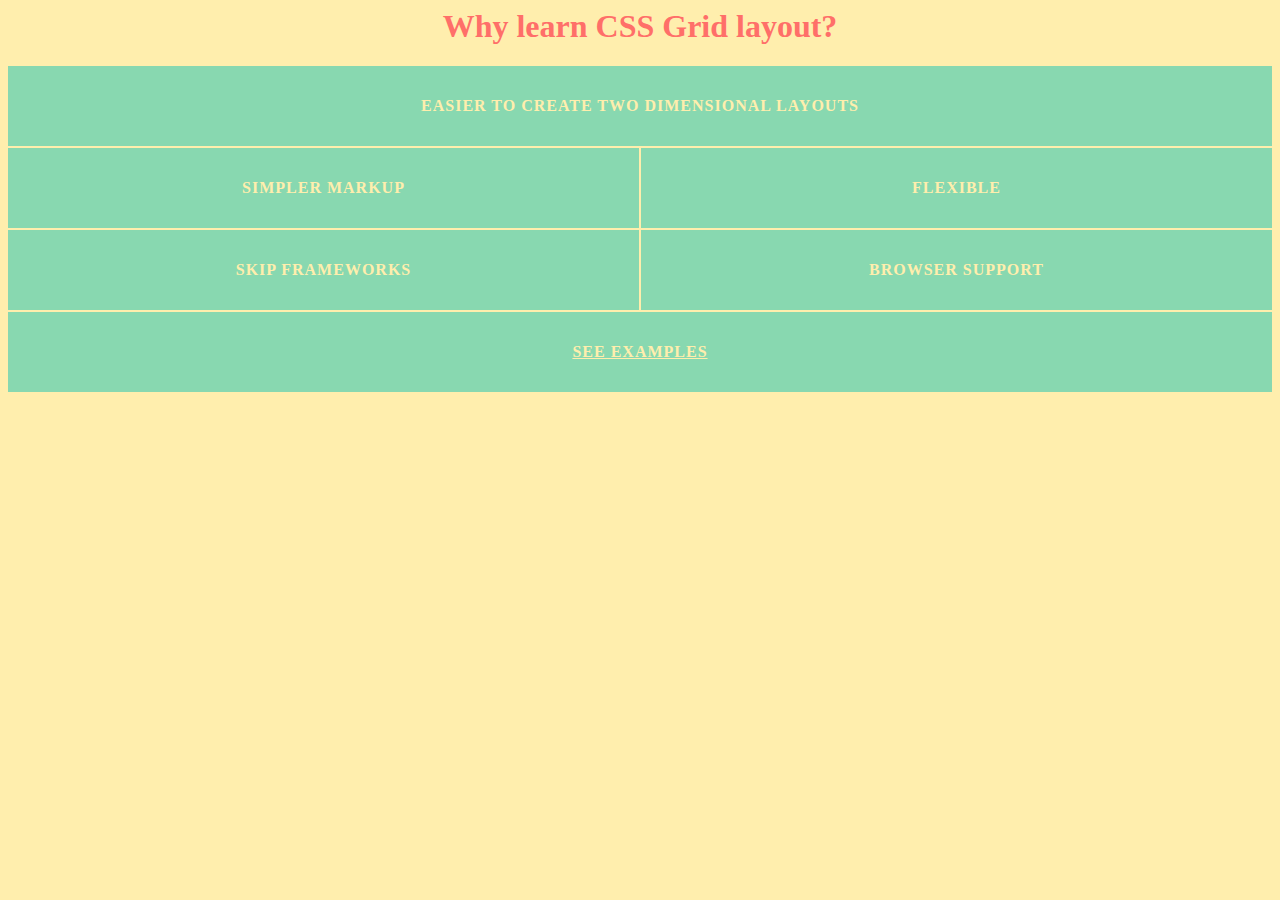
<file: cssGrid/index.html>
<html>
    <head>
        <link rel="stylesheet" href="index.css">
    </head>
    <body>
        <h1>Why learn CSS Grid layout?</h1>
        <!-- https://caniuse.com/#feat=css-grid -->
        <ul class="list">
            <li>EASIER TO CREATE TWO DIMENSIONAL LAYOUTS</li>
            <li>SIMPLER MARKUP</li>
            <li>FLEXIBLE</li>
            <li>SKIP FRAMEWORKS</li>
            <li>BROWSER SUPPORT</li>
            <li><a href="examples.html">SEE EXAMPLES</a></li>
        </ul>
    </body>
</html>
</file>
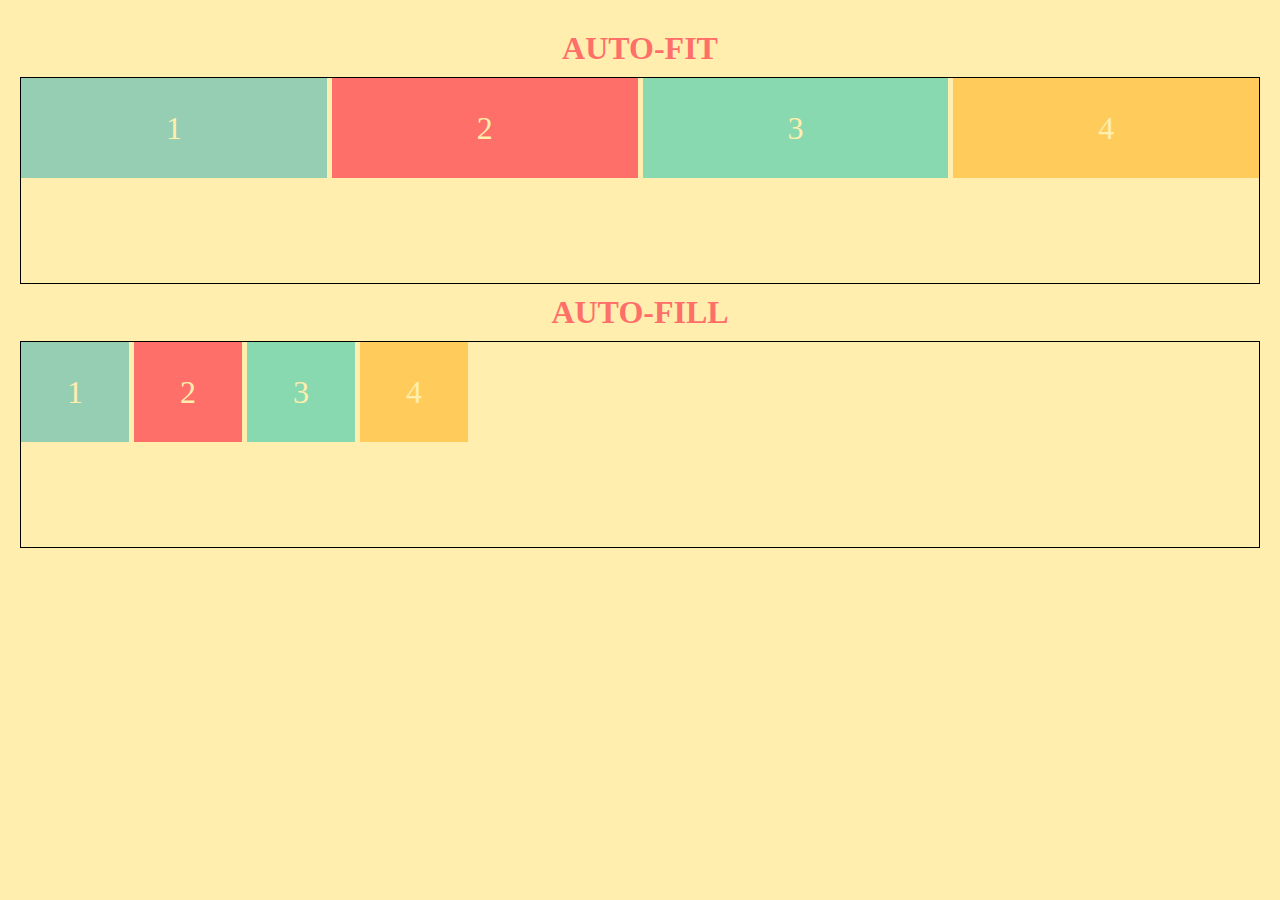
<file: cssGrid/autoFillVsAutoFit/index.html>
<html>
    <head>
        <link rel="stylesheet" href="index.css">
        <link rel="stylesheet" href="basic.css">

    </head>
    <body>
        <h1 class="title">AUTO-FIT</h1>
        <div class="container">
            <div>1</div>
            <div>2</div>
            <div>3</div>
            <div>4</div>
        </div>
        <h1 class="title">AUTO-FILL</h1>
        <div class="container2">
            <div>1</div>
            <div>2</div>
            <div>3</div>
            <div>4</div>
        </div>
    </body>
</html>
</file>
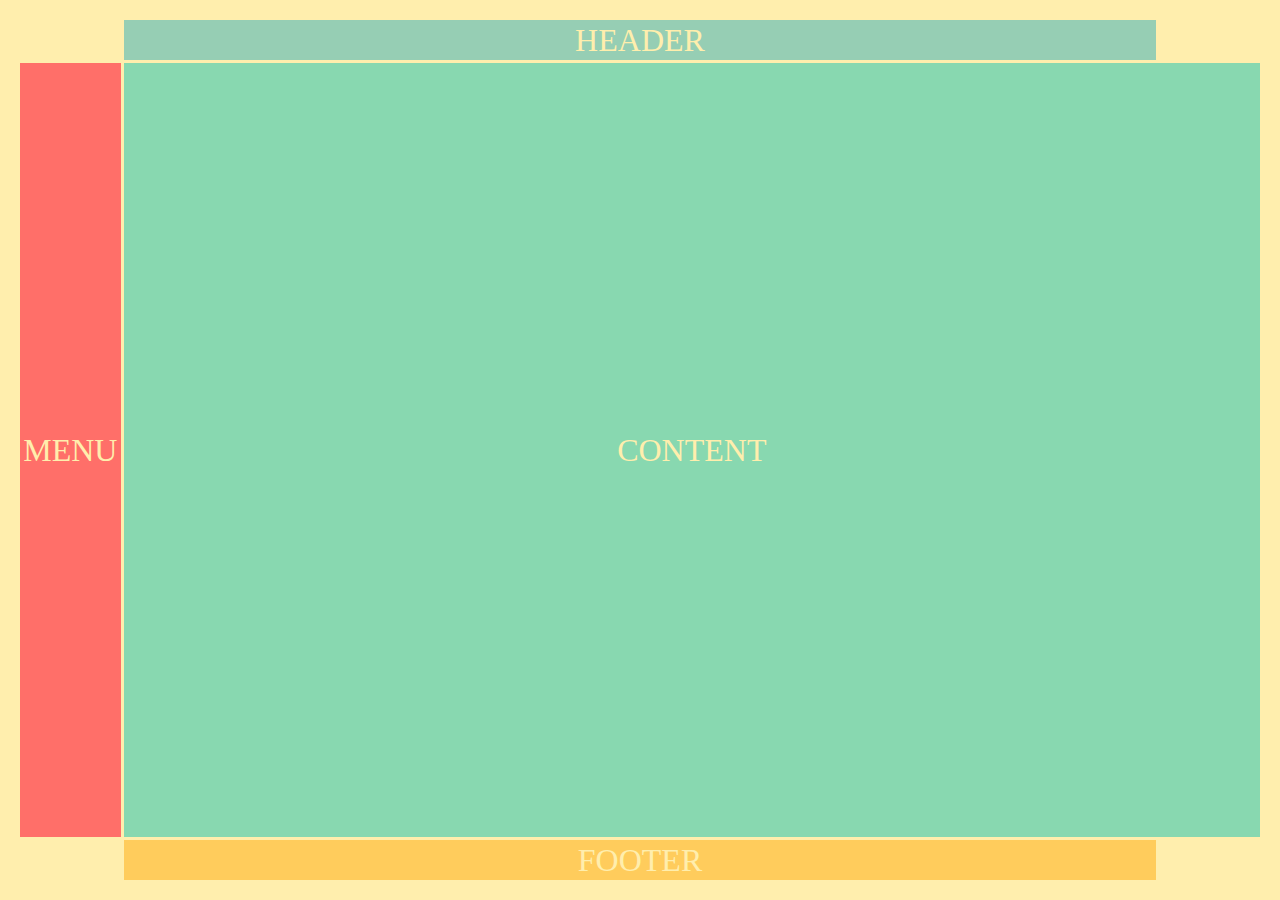
<file: cssGrid/example2/index.html>
<html>
    <head>
        <link rel="stylesheet" href="index.css">
        <link rel="stylesheet" href="basic.css">
    </head>
    <body>
        <div class="container">
            <div class="header">HEADER</div>
            <div class="menu">MENU</div>
            <div class="content">CONTENT</div>
            <div class="footer">FOOTER</div>
        </div>
    </body>
</html>
</file>
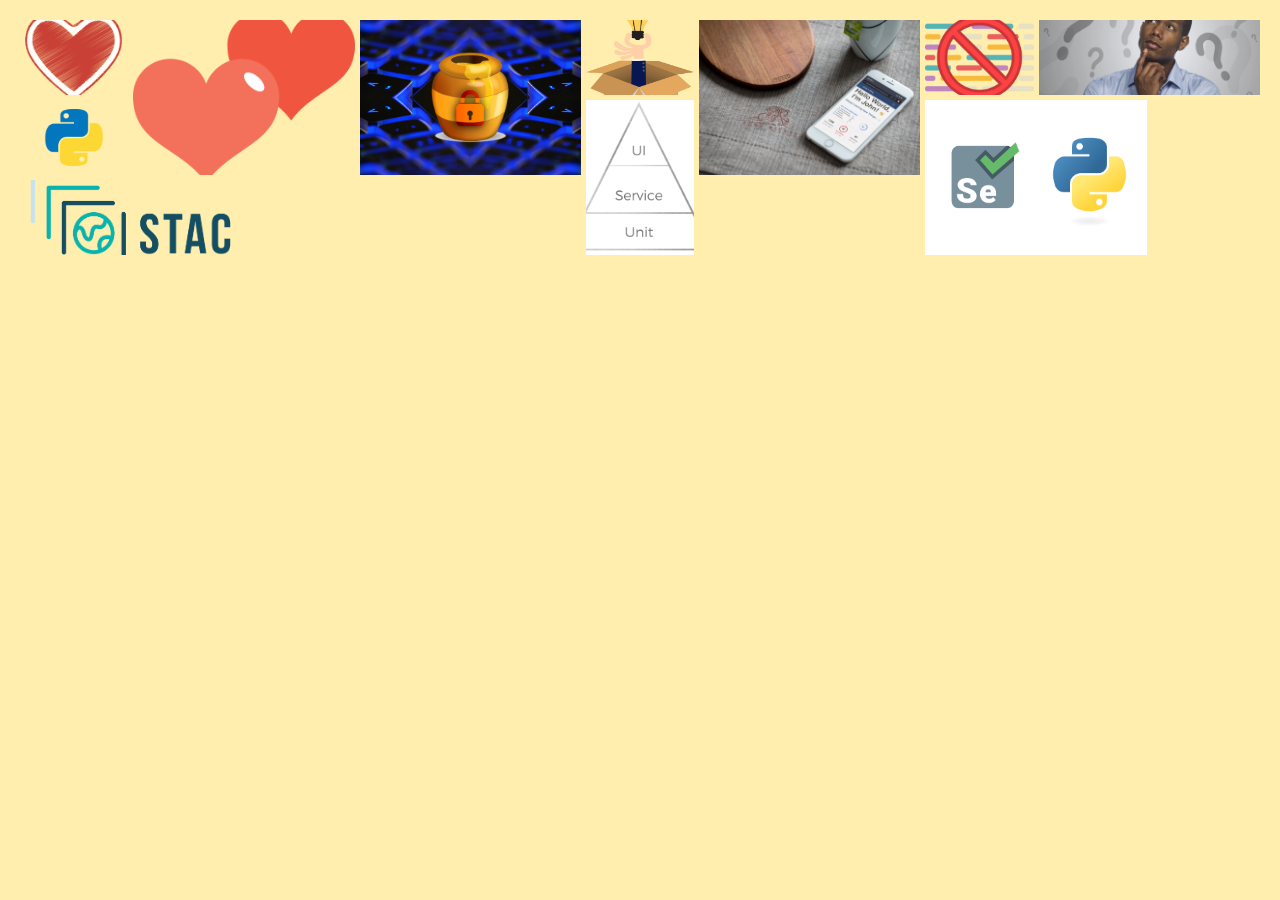
<file: cssGrid/example3/index.html>
<html>
    <head>
        <link rel="stylesheet" href="index.css">
        <link rel="stylesheet" href="basic.css">
    </head>
    <body>
        <div class="container">
            <div class="normal"><img src="img/heart.png"/></div>
            <div  class="big"><img src="img/hearts.png"/></div>
            <div class="big"><img src="img/honeypot.jpg"/></div>
            <div class="normal"><img src="img/idea_coming_out_of_box.png"/></div>
            <div class="big"><img src="img/iphone.jpeg"/></div>
            <div class="normal"><img src="img/prettierLogo.png"/></div>
            <div class="horizontal"><img src="img/man_thinking.jpg"/></div>
            <div class="normal"><img src="img/python_logo.png"/></div>
            <div class="big"><img src="img/selenium_python.jpg"/></div>
            <div class="horizontal"><img src="img/STAC.png"/></div>
            <div class="vertical"><img src="img/test_pyramid.png"/></div>
        </div>
    </body>
</html>
</file>
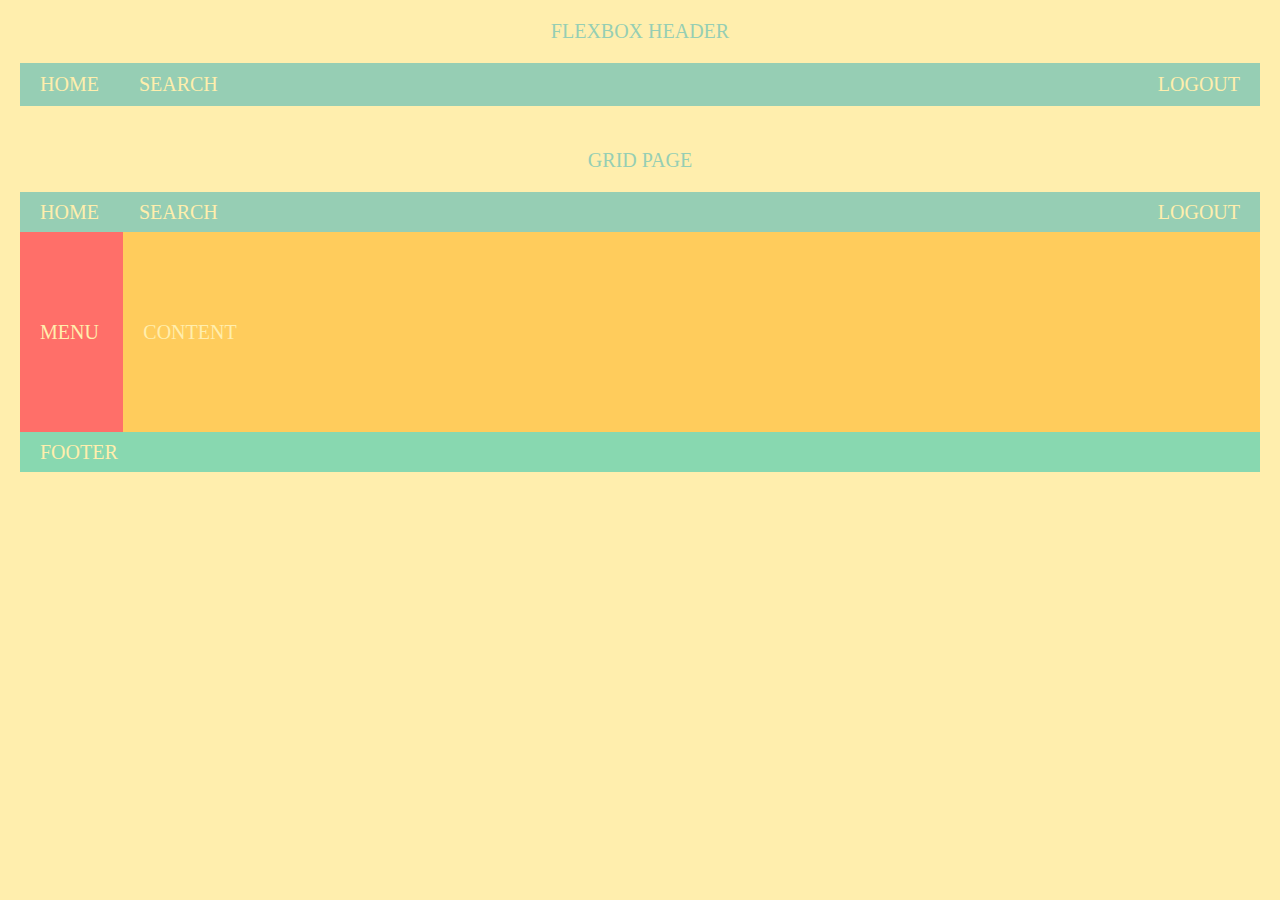
<file: cssGrid/flexboxPlusCSSGrid/index.html>
<html>
    <head>
        <link rel="stylesheet" href="basic.css">
        <link rel="stylesheet" href="index.css">
    </head>
    <body>
        <p>FLEXBOX HEADER</p>
        <div class="flexbox-header">
            <div>HOME</div>
            <div>SEARCH</div>
            <div>LOGOUT</div>
        </div>
        <br>
        <p>GRID PAGE</p>
        <div class="grid-page">
            <div class="header">
                <div>HOME</div>
                <div>SEARCH</div>
                <div>LOGOUT</div>
            </div>
            <div class="menu">MENU</div>
            <div class="content">CONTENT</div>
            <div class="footer">FOOTER</div>
        </div>
    </body>
</html>
</file>
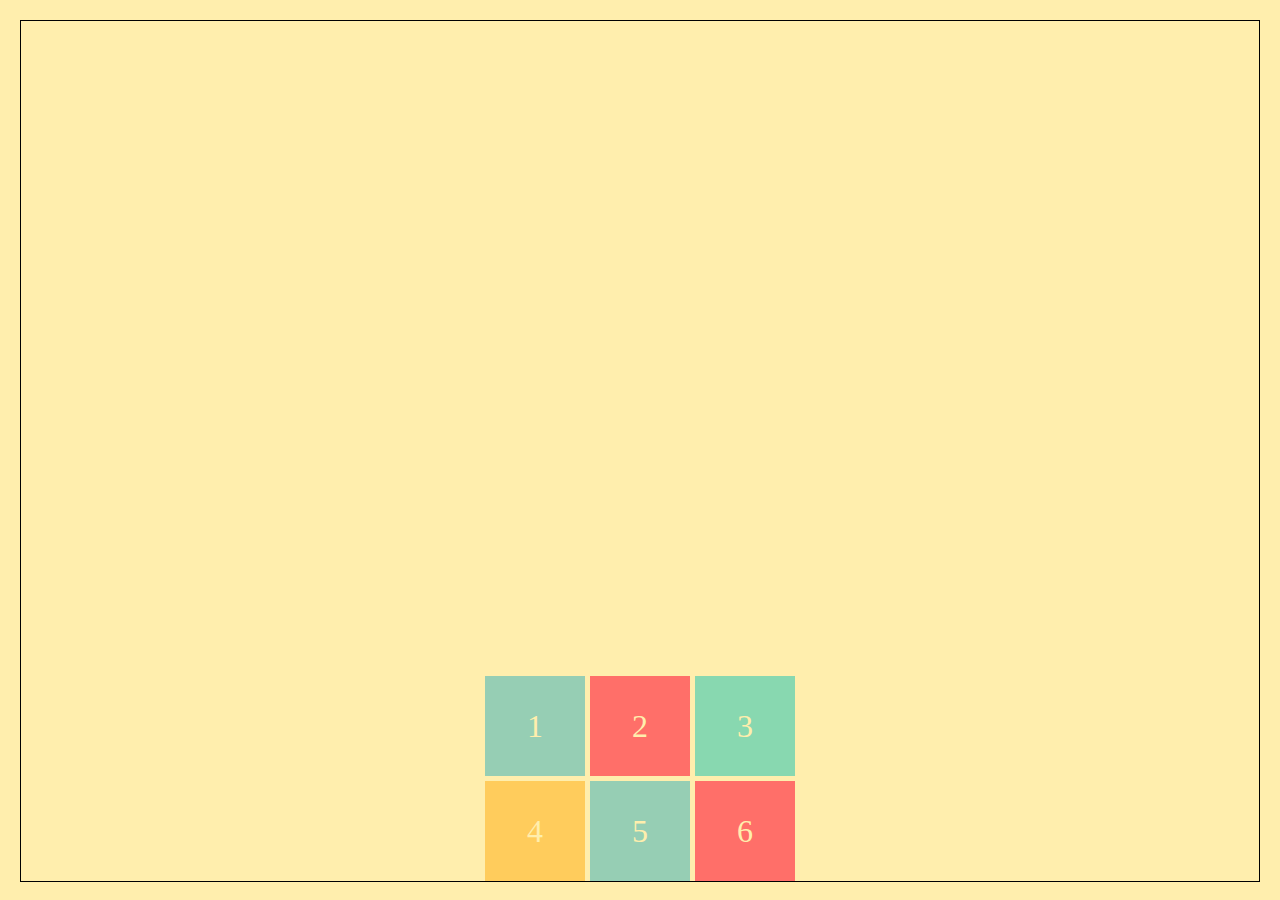
<file: cssGrid/justifyContent/index.html>
<html>
    <head>
        <link rel="stylesheet" href="index.css">
        <link rel="stylesheet" href="basic.css">

    </head>
    <body>
        <div class="container">
            <div>1</div>
            <div>2</div>
            <div>3</div>
            <div>4</div>
            <div>5</div>
            <div>6</div>
        </div>
    </body>
</html>
</file>
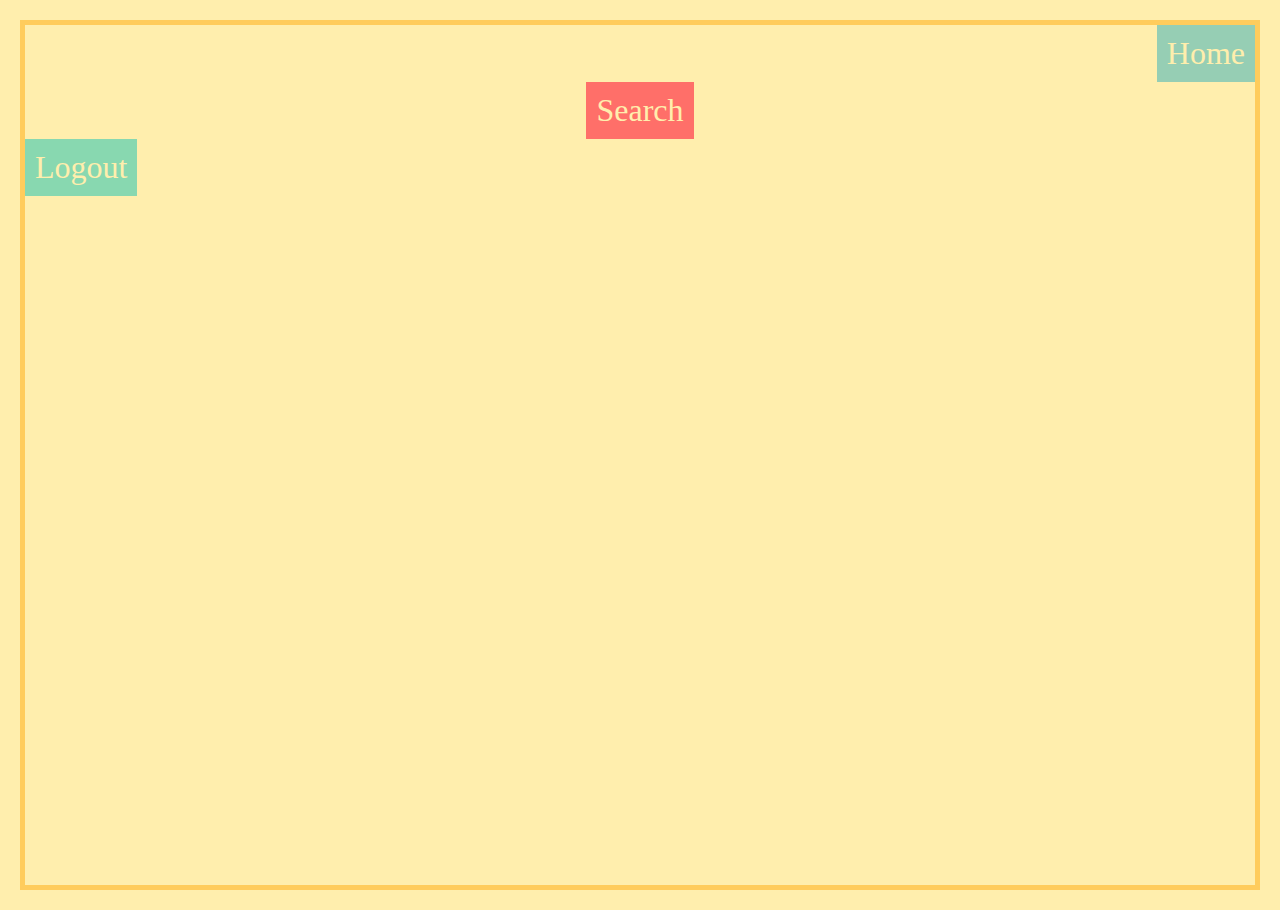
<file: flexbox/basics/index.html>
<html>
    <head>
        <link rel="stylesheet" href="basic.css">
        <link rel="stylesheet" href="index.css">
    </head>
    <body>
        <nav class="container">
            <div class="home">Home</div>
            <div class="search">Search</div>
            <div class="logout">Logout</div>
        </nav>
    </body>
</html>
</file>
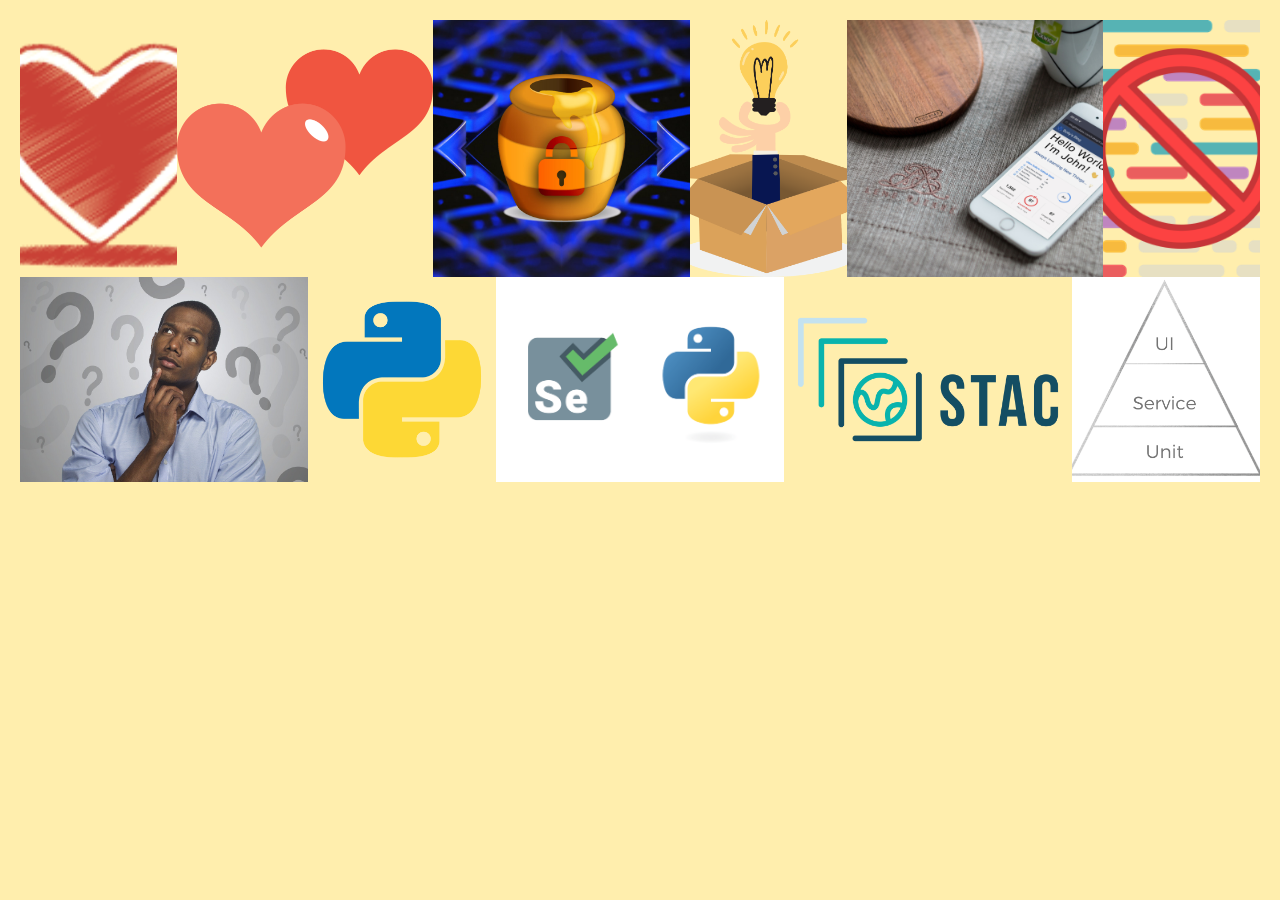
<file: flexbox/imageGrid/index.html>
<html>
    <head>
        <link rel="stylesheet" href="index.css">
        <link rel="stylesheet" href="basic.css">
    </head>
    <body>
        <div class="container">
            <div class="normal"><img src="heart.png"/></div>
            <div  class="big"><img src="hearts.png"/></div>
            <div class="big"><img src="honeypot.jpg"/></div>
            <div class="normal"><img src="idea_coming_out_of_box.png"/></div>
            <div class="big"><img src="iphone.jpeg"/></div>
            <div class="normal"><img src="prettierLogo.png"/></div>
            <div class="big"><img src="man_thinking.jpg"/></div>
            <div class="normal"><img src="python_logo.png"/></div>
            <div class="big"><img src="selenium_python.jpg"/></div>
            <div class="big"><img src="STAC.png"/></div>
            <div class="normal"><img src="test_pyramid.png"/></div>
        </div>
    </body>
</html>
</file>
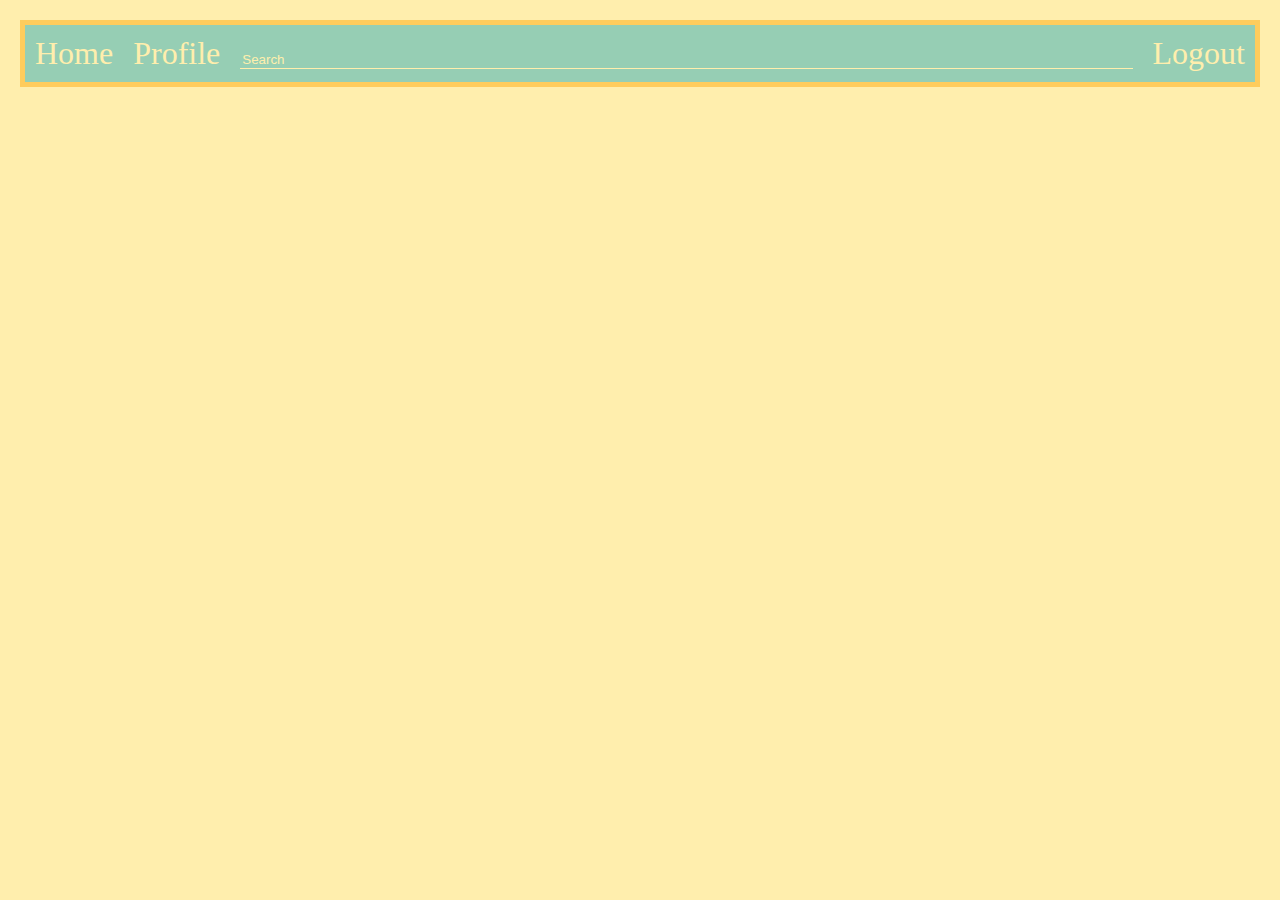
<file: flexbox/navBar/index.html>
<html>
    <head>
        <link rel="stylesheet" href="basic.css">
        <link rel="stylesheet" href="index.css">
    </head>
    <body>
        <nav>
            <ul class="container">
                <li>Home</li>
                <li>Profile</li>
                <li class="search">
                    <input type="text" class="search-input" placeholder="Search">
                </li>
                <li>Logout</li>
            </ul>
        </nav>
    </body>
</html>
</file>
<file: cssGrid/index.css>
h1 {
    color: #ff6f69;
    text-align: center; 
}

ul {
    list-style-type: none;
    padding-left: 0;
}

.list {
    padding-left: 0;
    display: grid;
    grid-gap: 2px;
    grid-template-columns: 1fr 1fr;
    grid-auto-rows: 80px;
}

.list :nth-child(1) {
    grid-column: 1/ span 2;
}

.list :nth-child(6) {
    grid-column: 1/ span 2;
}

li:hover {
    background-color: #ff6f69;	
}

a {
    color: #ffeead;
}

li {
    background-color: #88d8b0;
    display: flex;
    align-items: center;
    justify-content: center;
    color: 	#ffeead;
    font-weight: 800;
    letter-spacing: 1px;
}

html, body {
    background: #ffeead;
}
</file>
<file: cssGrid/autoFillVsAutoFit/index.css>
.container {
    border: 1px solid black;
    display: grid;
    grid-gap: 5px;
    grid-template-columns: repeat(auto-fit, minmax(100px, 1fr));
    grid-template-rows: 100px 100px;
}

.container2 {
    border: 1px solid black;
    display: grid;
    grid-gap: 5px;
    grid-template-columns: repeat(auto-fill, minmax(100px, 1fr));
    grid-template-rows: 100px 100px;
}
</file>
<file: cssGrid/autoFillVsAutoFit/basic.css>
html, body {
    background-color: #ffeead;
    margin: 10px;
  }
  
  .container > div {
    display: flex;
    justify-content: center;
    align-items: center;
    font-size: 2em;
    color: #ffeead;
  }
  
  .container > div:nth-child(1n) {
    background-color: #96ceb4;	
  }
  
  .container > div:nth-child(3n) {
    background-color: #88d8b0;
  }
  
  .container > div:nth-child(2n) {
    background-color: #ff6f69;
  }
  
  .container > div:nth-child(4n) {
    background-color: #ffcc5c;
  }
  
  
  .container2 > div {
    display: flex;
    justify-content: center;
    align-items: center;
    font-size: 2em;
    color: #ffeead;
  }
  
  .container2 > div:nth-child(1n) {
    background-color: #96ceb4;	
  }
  
  .container2 > div:nth-child(3n) {
    background-color: #88d8b0;
  }
  
  .container2 > div:nth-child(2n) {
    background-color: #ff6f69;
  }
  
  .container2 > div:nth-child(4n) {
    background-color: #ffcc5c;
  }
  
  .title {
    color: #ff6f69;
    background-color: #ffeead;
    text-align: center;
    padding: 10px 0;
    margin: 0px;
  }
</file>
<file: cssGrid/example2/index.css>
.container {
    height: 100%;
    display: grid;
    grid-gap: 3px;
    grid-template: 40px auto 40px / repeat(12, 1fr); /* 2 columns, 2 rows */
    grid-template-areas: 
    ". h h h h h h h h h h ."
    "m c c c c c c c c c c c"
    ". f f f f f f f f f f ."
}

.header {
    grid-area: h;
}

.menu {
    grid-area: m;
}

.content {
    grid-area: c;
}

.footer {
    grid-area: f;
}
</file>
<file: cssGrid/example2/basic.css>
.container > div {
    display: flex;
    justify-content: center;
    align-items: center;
    font-size: 2em;
    color: #ffeead;
}

html, body {
  background-color: #ffeead;
  margin: 10px;
}

.container > div:nth-child(1n) {
  background-color: #96ceb4;	
}

.container > div:nth-child(3n) {
  background-color: #88d8b0;
}

.container > div:nth-child(2n) {
      background-color: #ff6f69;
}

.container > div:nth-child(4n) {
      background-color: #ffcc5c;
}
</file>
<file: cssGrid/example3/index.css>
.container {
    display: grid;
    grid-gap: 5px;
    grid-template-columns: repeat(auto-fit, minmax(100px, 1fr));
    grid-auto-rows: 75px;
    grid-auto-flow: dense;
}

.horizontal {
    grid-column: span 2;
}

.vertical {
    grid-row: span 2;
}

.big {
    grid-column: span 2;
    grid-row: span 2;
}
</file>
<file: cssGrid/example3/basic.css>
.container > div {
  display: flex;
  justify-content: center;
  align-items: center;
  font-size: 2em;
  color: #ffeead;
}

.container > div > img {
  width: 100%;
  height: 100%;
  object-fit: cover;
}

html, body {
  background-color: #ffeead;
  margin: 10px;
}
</file>
<file: cssGrid/flexboxPlusCSSGrid/basic.css>
html, body {
    background-color: #ffeead;
    margin: 10px;
    font-size: 20px;
  }
  
  p {
    color: #96ceb4;
    text-align: center;
  }
  
  .flexbox-header > div {
    display: flex;
    font-size: 1em;
    padding: 10px 20px;
  }
  
  .flexbox-header {
    background-color: #96ceb4;
    color: #ffeead;
  }
  
  
  .header {
      background-color: #96ceb4;	
  }
  
  .header :nth-child(2) {
      padding: 0 40px;
  }
  
  .menu {
      background-color: #ff6f69;
  }
  
  .content {
      background-color: #ffcc5c;
  }
  
  .footer {
      background-color: #88d8b0;
  }
  
  .grid-page > div {
      color: #ffeead;
      display: flex;
      align-items: center;
      padding: 0px 20px;
  }
</file>
<file: cssGrid/flexboxPlusCSSGrid/index.css>
.flexbox-header {
    display: flex;
}

.flexbox-header > div:nth-child(3) {
    margin-left: auto;
}

.grid-page {
    display: grid;
    grid-template-columns: repeat(12, 1fr);
    grid-template-rows: 40px 200px 40px;
}

.header {
    grid-column: 1 / -1;
    display: flex;
}

.header > div:nth-child(3) {
    margin-left: auto;
}

.menu {
    grid-column: 1 / 2;
}

.content {
    grid-column: 2 / -1;
}

.footer {
    grid-column: 1 / -1;
}
</file>
<file: cssGrid/justifyContent/index.css>
.container {
    border: 1px solid black;
    height: 100%;
    display: grid;
    grid-gap: 5px;
    grid-template-columns: repeat(3, 100px);
    grid-template-rows: repeat(2, 100px);
    justify-content: center;
    align-content: end;
}
</file>
<file: cssGrid/justifyContent/basic.css>
.container > div {
    display: flex;
    justify-content: center;
    align-items: center;
    font-size: 2em;
    color: #ffeead;
  }
  
  html, body {
    box-sizing: border-box;
    background-color: #ffeead;
    height: 100%;
    padding: 10px;
    margin: 0px;
  }
  
  .container > div:nth-child(1n) {
    background-color: #96ceb4;	
  }
  
  .container > div:nth-child(3n) {
    background-color: #88d8b0;
  }
  
  .container > div:nth-child(2n) {
    background-color: #ff6f69;
  }
  
  .container > div:nth-child(4n) {
    background-color: #ffcc5c;
  }
</file>
<file: flexbox/basics/basic.css>
.container > div {
    padding: 10px;
    text-align: center;
    font-size: 2em;
    color: #ffeead;
  }
  
  html, body {
    background-color: #ffeead;
    margin: 10px;
  }
  
  .container > div:nth-child(1) {
    background-color: #96ceb4;	
  }
  
  .container > div:nth-child(2) {
    background-color: #ff6f69;
  }
  
  .container > div:nth-child(3) {
    background-color: #88d8b0;
  }
  
  .container > div:nth-child(4) {
    background-color: #ff6f69;
  }
</file>
<file: flexbox/basics/index.css>
.container {
    border: 5px solid #ffcc5c;
    display: flex;
    flex-direction: column;
    justify-content: space-end; /* center, space-around, space-between, space-evenly, flex-start, flex-end */
    height: 100%;
    align-items: center;
}

.logout {
    align-self: flex-start;
}

.home {
    align-self : flex-end;

}

/* flex-grow, flex-shrink, flex-basis */
/* .home, .logout {
    flex: 1; 
} */
</file>
<file: flexbox/imageGrid/index.css>
.container {
    display: flex;
    flex-wrap: wrap;
}

.container > div > img {
    width: 100%;
    height: 100%;
    object-fit: cover;
}

.container > .normal {
    flex: 1 1 150px;
}

.container > .big {
    flex: 1 1 250px;
}
</file>
<file: flexbox/imageGrid/basic.css>
html, body {
    background-color: #ffeead;
    margin: 10px;
}
</file>
<file: flexbox/navBar/basic.css>
.container > li {
    padding: 10px;
    text-align: center;
    font-size: 2em;
    color: #ffeead;
    box-sizing: border-box;
    background-color: #96ceb4;
    list-style-type: none;
  }
  
  html, body {
    background-color: #ffeead;
    margin: 10px;
  }
  
  .container {
    padding: 0;
  }
  .search-input {
    background: #ff6e68;
    border: 0;
    width: 100%;
    outline: 0;
    background: transparent;
    border-bottom: 1px solid #ffeead;
    color: #ffeead;
  }
  ::placeholder{
    color: #ffeead;
  }
  
  .search-input:focus {
    outline: none;
  }
  
  .container > li {
    background-color: #96ceb4;
  }
  
  
  /*.container > div:nth-child(2) {
    background-color: #ff6f69;
  }
  
  .container > div:nth-child(3) {
    background-color: #88d8b0;
  }
  
  .container > div:nth-child(4) {
    background-color: #96ceb4;
  }
  */
</file>
<file: flexbox/navBar/index.css>
.container {
    border: 5px solid #ffcc5c;
    display: flex;
  }
  
  .search {
    flex: 1;
  }
  
  @media all and (max-width: 600px) {
    .container {
      flex-wrap: wrap;
    }
    .container > li {
      flex: 1 1 50%;
    }
    
    .search > input {
      text-align: center;
    }
  }
  
  @media all and (max-width: 400px) {
    .container > li {
      flex: 1 1 100%;
    }
    .search {
      order: 1;
    }
  }
</file>
